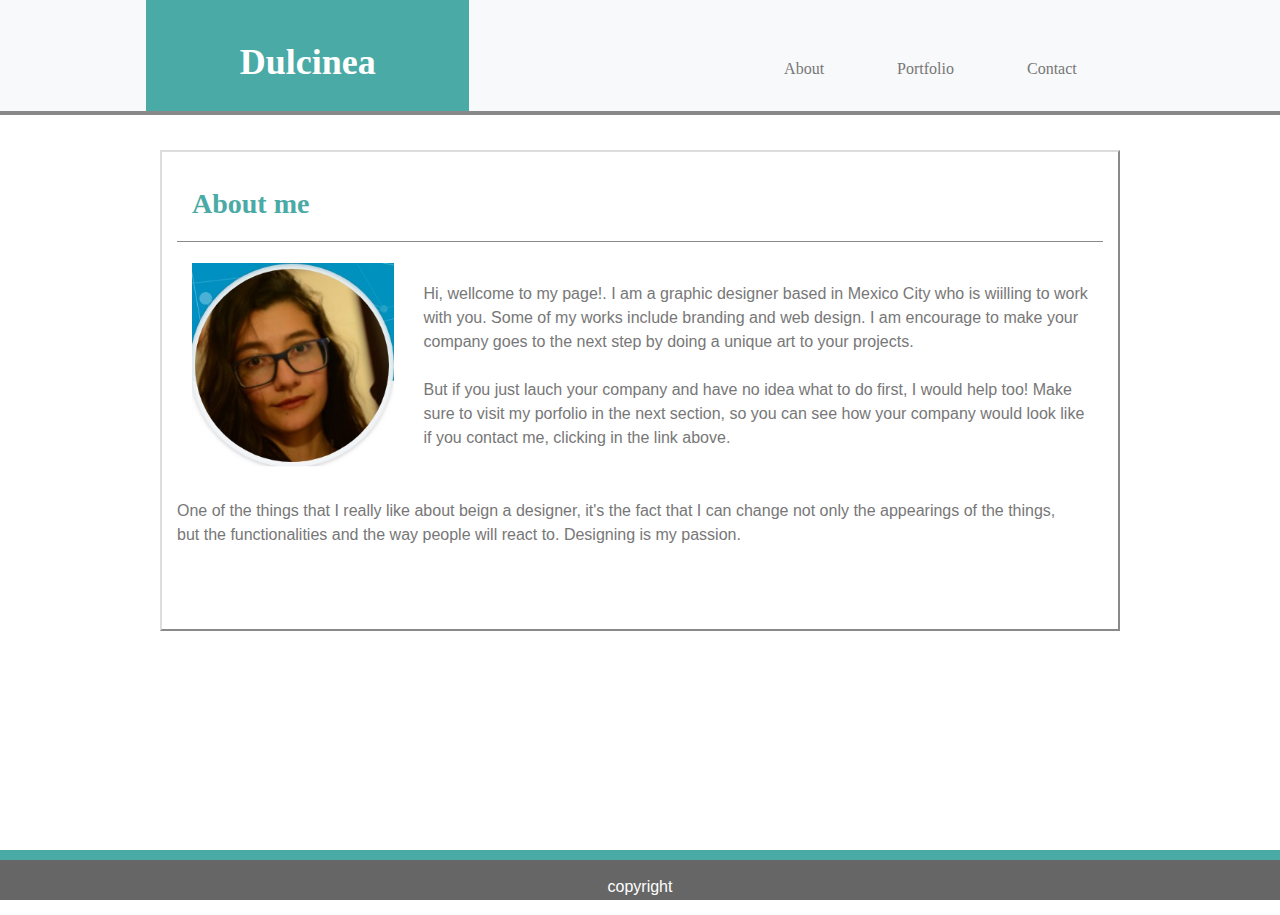
<file: index.html>
<!DOCTYPE html>
<html lang="en">
<head>
    <meta charset="UTF-8">
    <meta name="viewport" content="width=device-width, initial-scale=1.0">
    <meta http-equiv="X-UA-Compatible" content="ie=edge">
    <link rel="stylesheet" href="https://maxcdn.bootstrapcdn.com/bootstrap/4.0.0/css/bootstrap.min.css">
    <link rel="stylesheet" href="stylebootstrap.css">

    <title>Portfolio Bootstrap Dulcinea</title>
</head>
<body>
    
    <div class="navclass" >
        <nav class="navbar navbar-expand-lg navbar-light bg-light">
          <a class="navbar-brand" style="color:white;"    href="#">Dulcinea</a>
          <ul class="nav justify-content-end">
            <li class="nav-item">
              <a class="nav-link active" href="#">About</a>
            </li>
            <li class="nav-item">
              <a class="nav-link" href="portfolio.html">Portfolio</a>
            </li>
            <li class="nav-item">
              <a class="nav-link" href="contact.html">Contact</a>
            </li>
          </ul>
        </nav>
    </div>




      <div class="row primrow">
        <div class="col-md-9 main bord">
            <h1>About me</h1>
                <div class="row secondrow">
                    <div class="col-md-12 main">
                        <div class="col-md-3">
                            <img class="me" src="yo.jpg" alt="this is me">
                        </div>

                        <div class="col-md-9">
                            <p>
                                    Hi, wellcome to my page!. I am a graphic designer based in Mexico City who is wiilling to work with you.
                                    Some of my works include branding and web design. I am encourage to make your company goes to the next step
                                    by doing a unique art to your projects.
                                    <br><br>
                                    But if you just lauch your company and have no idea what to do first, I would help too! Make sure to visit my porfolio in the next section, so you can see how your company would look like if you contact me, clicking in the link above.
                            </p>
                        </div>
                        
                        <div class="row thirdrow">
                            <div class="col-md-12">
                                <p>
                                        One of the things that I really like about beign a designer, it's the fact that I can change not only the appearings of the things, but the functionalities and the way people will react to. Designing is my passion.
                                </p>
                            </div>
                        </div>
                        

                    </div>
                </div>
        </div>
    </div>
    

    <footer>
        <p class="pfooter">copyright</p>
    </footer>
    








</body>
</html>
</file>
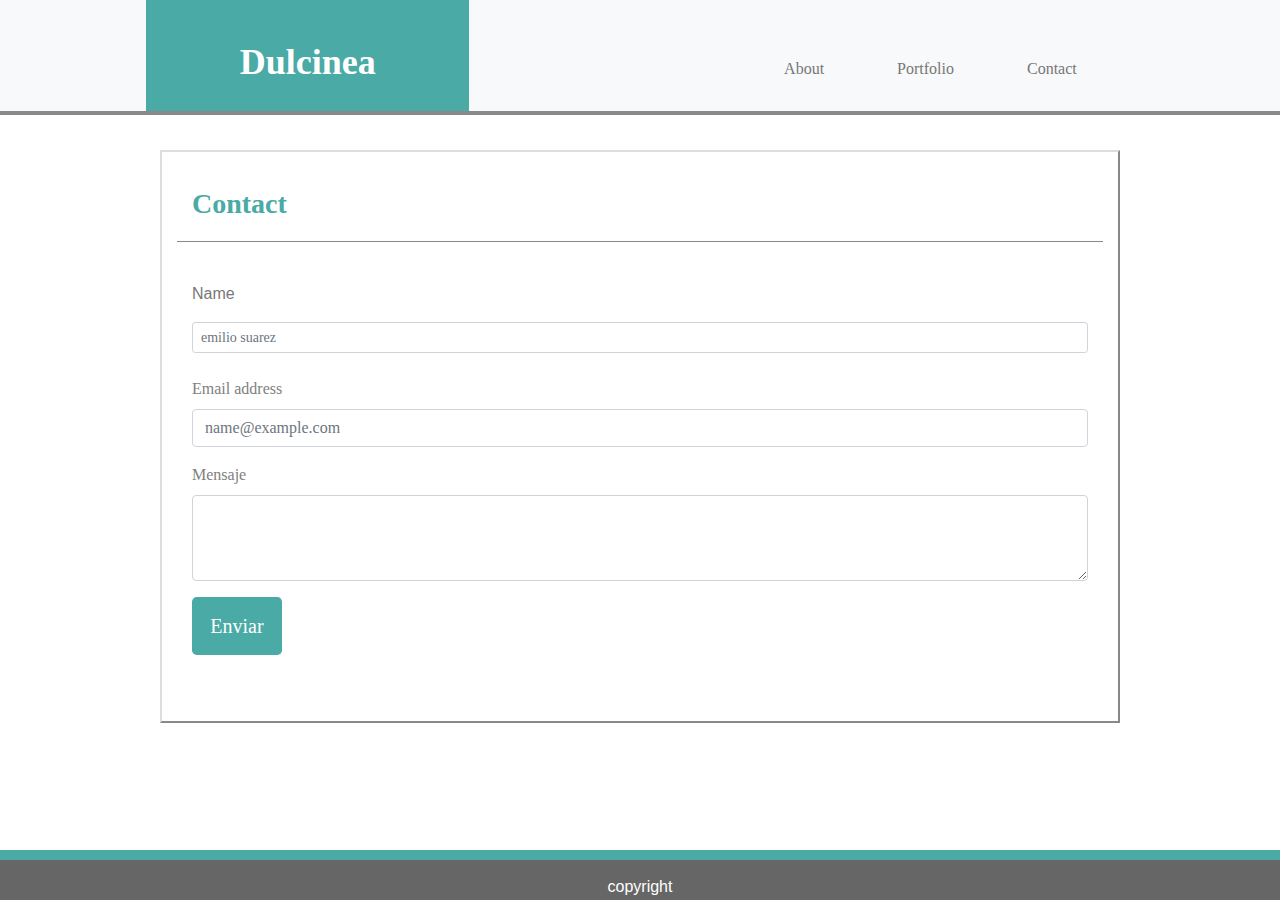
<file: contact.html>
<!DOCTYPE html>
<html lang="en">
<head>
    <meta charset="UTF-8">
    <meta name="viewport" content="width=device-width, initial-scale=1.0">
    <meta http-equiv="X-UA-Compatible" content="ie=edge">
    <link rel="stylesheet" href="https://maxcdn.bootstrapcdn.com/bootstrap/4.0.0/css/bootstrap.min.css">
    <link rel="stylesheet" href="stylebootstrap.css">
    <title>Contact</title>
</head>
<body>
    

        <div class="navclass" >
                <nav class="navbar navbar-expand-lg navbar-light bg-light colorfondo">
                  <a class="navbar-brand" style="color:white;"    href="#">Dulcinea</a>
                  <ul class="nav justify-content-end">
                    <li class="nav-item">
                      <a class="nav-link active" href="index.html">About</a>
                    </li>
                    <li class="nav-item">
                      <a class="nav-link" href="portfolio.html">Portfolio</a>
                    </li>
                    <li class="nav-item">
                      <a class="nav-link" href="contact.html">Contact</a>
                    </li>
                  </ul>
                </nav>
            </div>


        <div class="row primrow">
                <div class="col-md-9 main bordp">
                    <h1>Contact</h1>
                        <div class="row secondrow">
                            <div class="col-md-12 main">
                                <div class="col-md-12">



                                        <form>
                                                <p>Name</p>
                                                <input class="form-control form-control-sm" type="text" placeholder="emilio suarez">
                                                <br>

                                                <div class="form-group">
                                                  <label for="exampleFormControlInput1 pform">Email address</label>
                                                  <input type="email" class="form-control" id="exampleFormControlInput1" placeholder="name@example.com">
                                                </div>
                                                
                                                
                                                <div class="form-group">
                                                  <label for="exampleFormControlTextarea1 pform">Mensaje</label>
                                                  <textarea class="form-control" id="exampleFormControlTextarea1" rows="3"></textarea>
                                                </div>

                                                <button type="button" class="btn btn-primary btn-lg">Enviar</button>

                                              </form>
                                              






                                        
        







                                </div>

                               






                            </div>

                        </div>





                        
                            






                            

                </div>
            </div>
            
        
            <footer>
                <p class="pfooter">copyright</p>
            </footer>




















</body>
</html>
</file>
<file: stylebootstrap.css>
.navclass{
    margin: auto;
}

.bg-light {
    background-color: white;
}

.navbar.navbar-expand-lg.navbar-light.bg-light
{
    width: 100%;
    margin: auto;
    text-align: center;
    display: inline-block;
    border-width: 4px;
    border-bottom-style: outset;
    border-color: #dddddd;
    padding: 0;
}

.navbar-brand {
    width: 323px;
    font-family: 'Times New Roman', Times, serif;
    background-color: #4aaaa5;
    color: white;
    font-weight: bold;
    font-size: 36px;
    height: 111px;
    margin-top: 1;
    padding-top: 35px;
    
    margin-right: 0;
    
    margin-right: 23%;;
}


.nav.justify-content-end
{
    display: -webkit-inline-box;
    text-align: center;
    font-family: 'Times New Roman', Times, serif;
}

.nav-item{
    padding-right: 41px;
}

.nav-link{
    color: #777777;
}



.primrow {
    padding: 0;
    margin: auto;
    padding-top: 35px;
    background-image: url(https://s3.amazonaws.com/spoonflower/public/design_thumbnails/0134/9455/rrChristmas_Star_dots_red_on_white_shop_preview.png);
    background-repeat: repeat;
    height: 800px;
}

.bord{
    border-width: 2px;
    border-style: outset;
    border-color: #dddddd;
    padding-bottom: 66px;
}

.col-md-9.main.bordp{

        border-width: 2px;
        border-style: outset;
        border-color: #dddddd;
        padding-bottom: 66px;
}

.main
{
   background-color: white;
    margin: auto;
    margin-top: 0;
}

h1{
    color: #4aaaa5;
    font-size: 28px;
    padding-top: 35px;
    padding-left: 15px;
    border-width: 1px;
    border-bottom-style: outset;
    border-color: #dddddd;
    padding-bottom: 20px;
    font-family: 'Times New Roman', Times, serif;
    font-weight: bold;
}

hr{
    display: block;
    unicode-bidi: isolate;
    -webkit-margin-before: 0.5em;
    -webkit-margin-after: 0.5em;
    -webkit-margin-start: auto;
    -webkit-margin-end: auto;
    overflow: hidden;
    border-style: inset;
    border-width: 1px;
}

.secondrow{
    background-color: white;
}

.col-md-12.main
{
    width: 100%;
    background-color: white;
}

.me{
    width: 100%;
    float: left;
    margin-right: 30px;
    margin-top: 13px;
}

p{
    font-family: Arial, Helvetica, sans-serif;
}

.col-md-9{
    float: right;
 
}

.col-md-9 p{
    display: block;
    padding-top: 32px;
    color: #777777;
}


.col-md-12 p
{
    color: #777777;
    
}

.thirdrow{
    width:100%;

}

.row.thirdrow .col-md-12{
    width: 100%;
    float: left;
}

.col-md-12 .col-md-3{
    float: left;
}

footer{
    background-color: #666666;
    height: 50px;
    border: 4px;
    border-top-style: outset;
    border-color: #4aaaa5;
    border-width: 10px;
    position: fixed;
    bottom: 0;
    width: 100%;
}

.pfooter{
    margin: auto;
    margin: 0, auto;
    text-align: center;
    padding-top: 15px;
    color: #ffffff;
}

a:hover {
    color:grey;
}







.projectimg {
    background-image: url(p3.jpg);
    background-size: 100%;
}

.brandingimg {
    background-image: url(p2.jpg);
    background-size: 100%;
}

.photoimg{
    background-image: url(p1.jpg);
    background-size: 124%;
    background-repeat: no-repeat;
}

.ilusimg{
        background-image: url(p4.jpg);
        background-size: 100%;
}


.edimg{
    background-image: url(p5.jpg);
    background-size: 100%;
}

.card:hover{
    opacity: 0.5;
}

.card.text-white.bg-primary.mb-3
{
    max-width: 18rem;
    height: 161px;
    border-style: none;
}

    
.linkport{
    color: black;
    display: block;
    background-color: #4aaaa5;
    margin: auto;
    color: white;
    height: 47px;
    padding-top: 10px;
    vertical-align: center;
    top: 85px;
    position: relative;
    text-align: center;
}

.card-body{
    padding: 0;
}

.btn.btn-primary.btn-lg {
    width: 90px;
    background-color: #4aaaa5;
    border: none;
    padding: 14px;

}

form {
    font-family: serif;
    color: grey;
}
.bg-light {
    background-color: #ffffff;
}

.colorfondo{
    background-color: white;
}

.navbar.navbar-expand-lg.navbar-light.bg-light.colorfondo{
    background-color: #dddddd;
}

.linkport:hover{
    background-color:grey;
    color:white;
    text-decoration: none;
}
</file>
